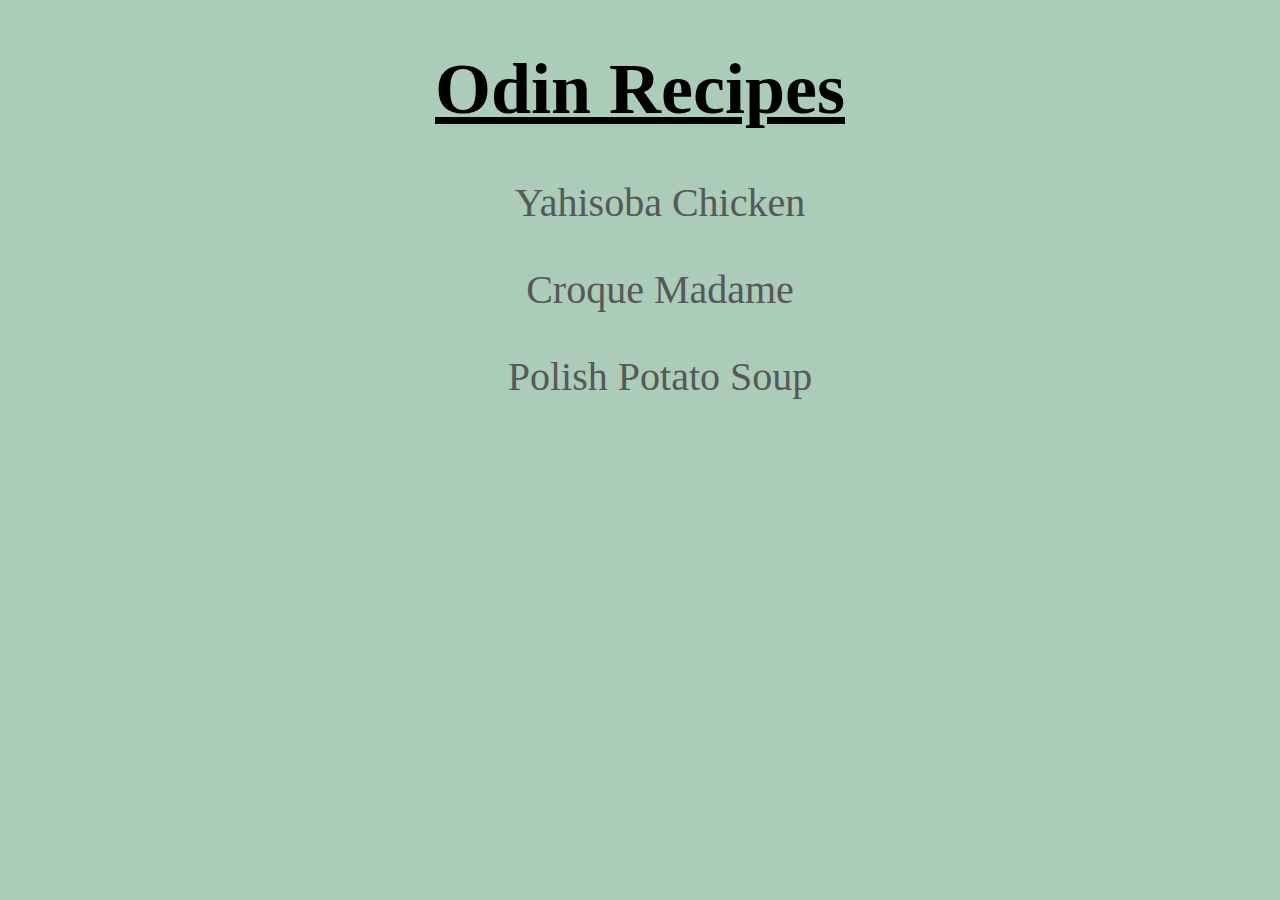
<file: index.html>
<!DOCTYPE html>
<html lang="en">
    <head>
        <meta charset="utf-8">
        <title>Recipes</title>
        <link rel="stylesheet" href="./css/index_style.css">
    </head>
    <body>
        <h1>Odin Recipes</h1>
        <ul>
            <li><a href="./recipes/yakisoba-chicken.html">Yahisoba Chicken</a></li>
            <li><a href="./recipes/croque-madame.html">Croque Madame</a></li>
            <li><a href="./recipes/polish-potato-soup.html">Polish Potato Soup</a></li>
        </ul>
    </body>
</html>
</file>
<file: css/index_style.css>
body {
    background-color: rgb(170,204,184);
}
h1 {
    font-size: 4.5em;
    text-align: center;
    font-family: Copperplate, Papyrus, fantasy, serif;
    text-decoration: underline;
}

a, a:link, a:visited {
    text-decoration: none;
    color: rgb(88,88,88);
}

a:hover {
    color: white;
}

li {
    font-size: 2.5em;
    font-family: Candara, serif;
    padding: 20px;
    text-align: center;
}

ul {
    list-style-type: none;
    margin-top: -20px;
}
</file>
